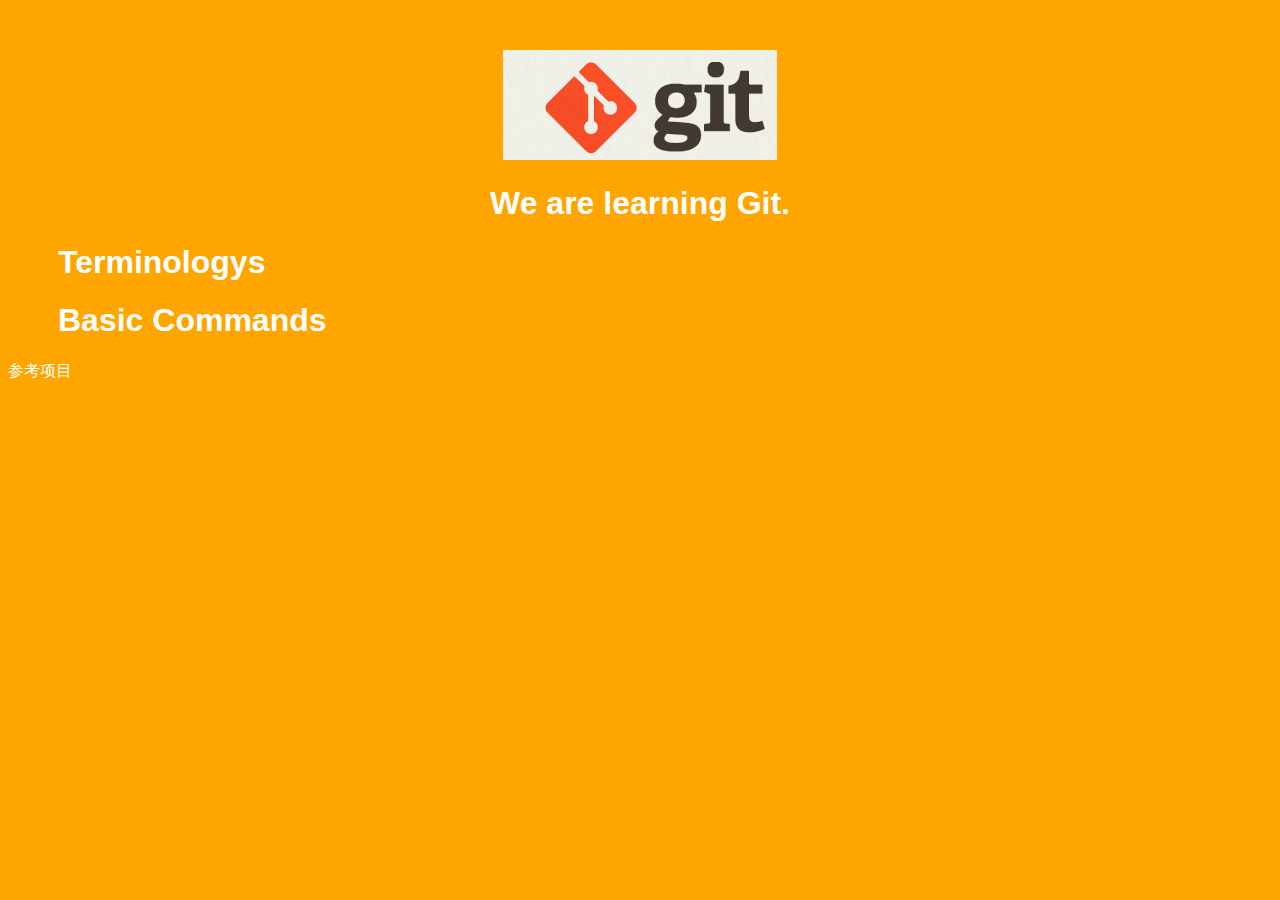
<file: index.htm>
<!DOCTYPE html>
<html>
<head>
    <title>Git Demo Merge Fix</title>
    <link rel="stylesheet" type="text/css" href="styles/style.css">
</head>
<body>
    <header>
        <img id="header-img" src="images/git-logo.png">
        <h1 id='header-words'>We are learning Git.</h1> 
    </header>

    <section>
        <div class="accordion"><h1>Terminologys</h1></div>
            <div class="panel">
                <ol>
                    <li>bare repository</li>
                    <li>homepage</li>
                    <li>zachary0</li>
                    <li>mv</li>
                    <li>rm</li>
                    <li>stash</li>
                    <li>log</li>
                    <li></li>
                    <li></li>
                    <li></li>
                    <li></li>
                    <li></li>
                </ol>     
            </div>
        <div class="accordion"><h1>Basic Commands</h1></div>
            <div class="panel">
                <ol>
                    <li></li>
                    <li></li>
                    <li></li>
                    <li></li>
                    <li></li>
                    <li></li>
                    <li></li>
                    <li></li>
                    <li></li>
                    <li></li>
                </ol>
            </div>
        </div>
    </section>
    <div>参考项目</div> 
    <script src="js/script.js"></script> 
</body>
</html>
</file>
<file: styles/style.css>
body{
  background-color: orange;
  font-family: 'Monaco', sans-serif;
  color: white;
}

body a{
  color: white;
}

header{
  text-align: center;
  margin-top: 50px;
}

h3{
  color: red;
}

header-img{
  width: 401px;
}

header-words{
  line-height: 10px;
  font-size: 50px;
  font-family: 'Monaco', sans-serif;
  margin-bottom: 75px;
}

section{
  padding: 0 50px 0px 50px;
  text-align: left;
}

div.accordion {
  cursor: pointer;
  border: none;
  outline: none;
}

div.accordion.active, div.accordion:hover {
  background-color: white;
  color: #1D2031;
}

div.panel {
  padding: 0 18px 0 0;
  display: none;
}
</file>
